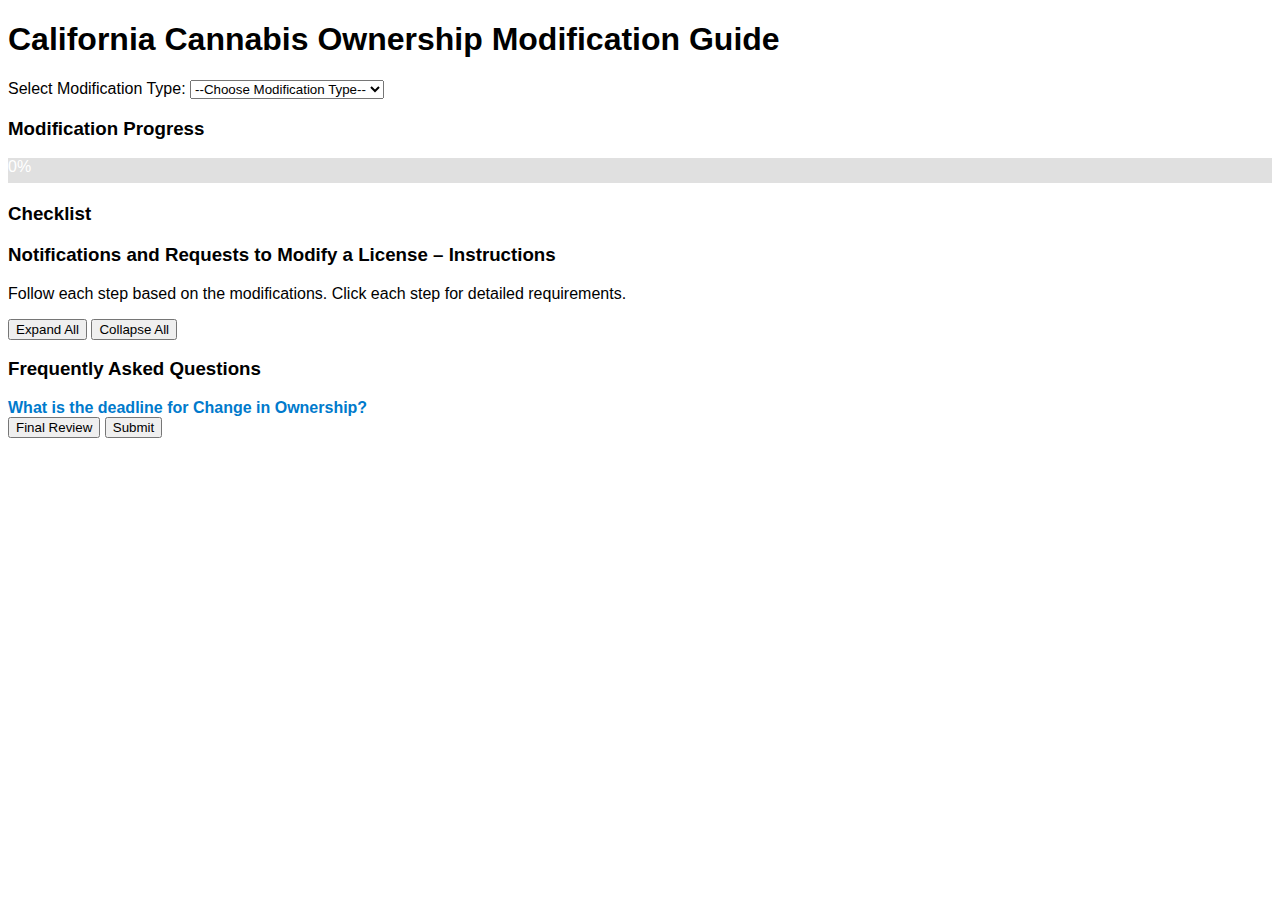
<file: ownership_modification_guide/index.html>
<!DOCTYPE html>
<html lang="en">
<head>
    <meta charset="UTF-8">
    <meta name="viewport" content="width=device-width, initial-scale=1.0">
    <title>Cannabis Ownership Modification Guide</title>
    <link rel="stylesheet" href="style.css">
</head>
<body>
    <div class="container">
        <h1>California Cannabis Ownership Modification Guide</h1>
        
        <!-- Modification Type Selection -->
        <label for="modificationType">Select Modification Type:</label>
        <select id="modificationType" onchange="updateModificationType()">
            <option value="">--Choose Modification Type--</option>
            <option value="ownerAdd">Add New Owner</option>
            <option value="ownerRemove">Remove Existing Owner</option>
            <!-- Add other modification types as needed -->
        </select>

        <!-- Progress Bar -->
        <div id="progress-container">
            <h3>Modification Progress</h3>
            <div class="progress-bar">
                <div id="progress-bar" style="width: 0%;">0%</div>
            </div>
        </div>
        
        <!-- Checklist -->
        <div id="checklist-section">
            <h3>Checklist</h3>
            <ul id="checklist">
                <!-- Checklist items will be added dynamically based on modification type -->
            </ul>
        </div>

        <!-- Helper Section with Tooltips and Expandable Help/FAQ -->
        <div id="helper-section">
            <h3>Notifications and Requests to Modify a License – Instructions</h3>
            <p>Follow each step based on the modifications. Click each step for detailed requirements.</p>

            <button onclick="expandAll()">Expand All</button>
            <button onclick="collapseAll()">Collapse All</button>

            <ul id="notification-list">
                <!-- Notification list items will be dynamically populated -->
            </ul>
        </div>

        <!-- FAQ Section -->
        <div id="faq-section">
            <h3>Frequently Asked Questions</h3>
            <div class="faq" onclick="toggleFaq(this)">What is the deadline for Change in Ownership? <span class="faq-answer">14 days from effective change date.</span></div>
            <!-- Additional FAQ items -->
        </div>

        <!-- Final Review & Submit -->
        <button onclick="finalReview()">Final Review</button>
        <button onclick="submitApplication()">Submit</button>
    </div>

    <!-- External Scripts -->
    <script src="app.js"></script>
</body>
</html>
</file>
<file: ownership_modification_guide/style.css>
/* General Styles */
body { font-family: Arial, sans-serif; }

/* Progress Bar */
.progress-bar { width: 100%; background: #e0e0e0; height: 25px; margin-bottom: 20px; }
#progress-bar { background: #007acc; color: #fff; text-align: center; height: 100%; }

/* Checklist Styling */
#checklist li { margin: 10px 0; }
#checklist input[type="checkbox"] { margin-right: 10px; }

/* Tooltip Styling */
.title { font-weight: bold; color: #007acc; cursor: pointer; }
.tooltip { display: none; margin-left: 5px; color: #555; font-size: 0.9em; }

/* FAQ Styling */
.faq { cursor: pointer; font-weight: bold; color: #007acc; }
.faq-answer { display: none; margin-top: 5px; color: #333; }
</file>
